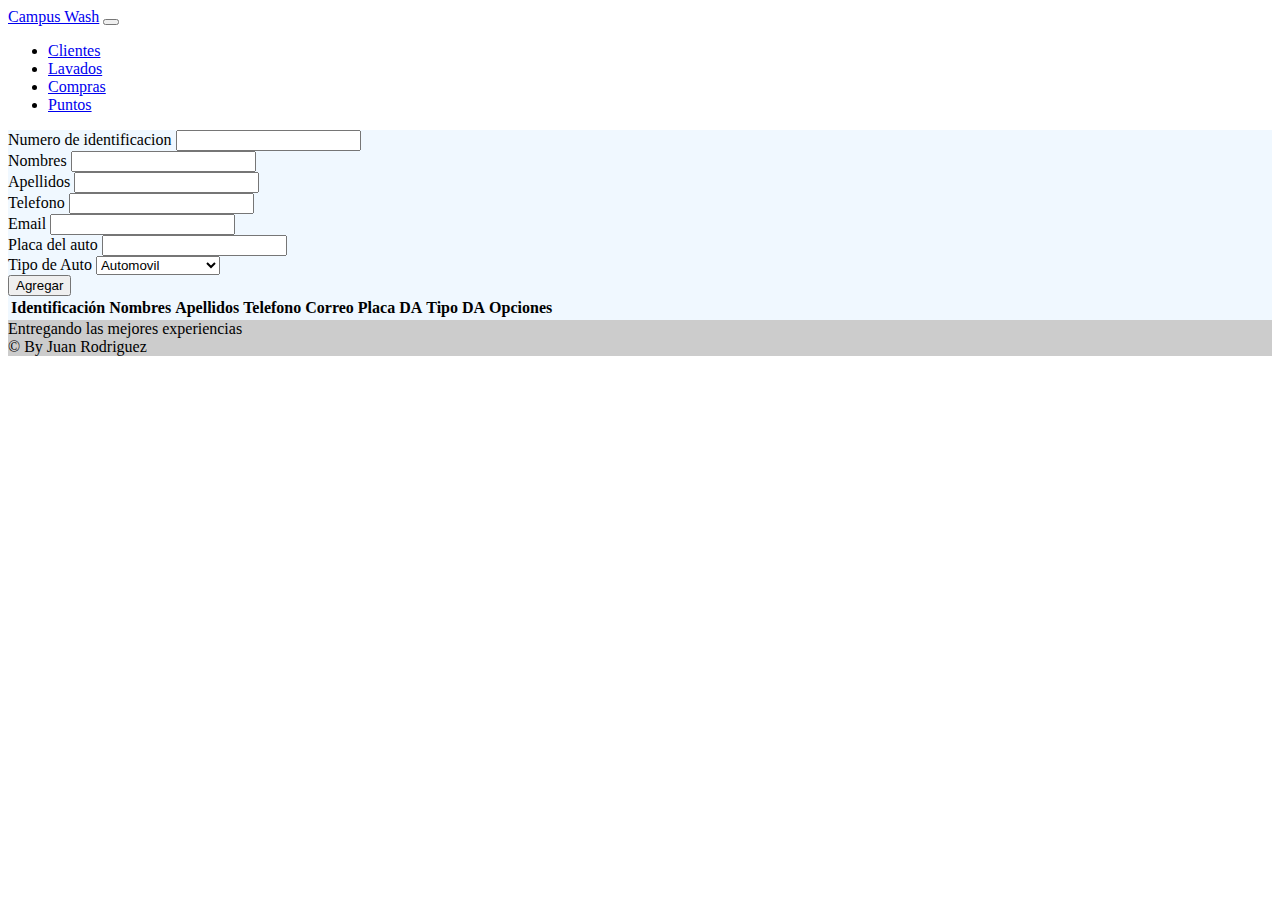
<file: clientes.html>
<!DOCTYPE html>
<html lang="en">
<head>
    <meta charset="UTF-8">
    <meta name="viewport" content="width=device-width, initial-scale=1.0">
    <title>Clientes</title>
    <link href="https://cdn.jsdelivr.net/npm/bootstrap@5.3.0/dist/css/bootstrap.min.css" rel="stylesheet" integrity="sha384-9ndCyUaIbzAi2FUVXJi0CjmCapSmO7SnpJef0486qhLnuZ2cdeRhO02iuK6FUUVM" crossorigin="anonymous">
    <link rel="stylesheet" href="./css/clientes.css">
</head>
<body id="bodi-clientes">
    <header>
        <nav class="navbar bg-dark border-bottom border-bottom-dark navbar-expand-lg bg-body-tertiary" data-bs-theme="dark">
            <div class="container-fluid">
              <a class="navbar-brand" href="index.html">Campus Wash</a>
              <button class="navbar-toggler" type="button" data-bs-toggle="collapse" data-bs-target="#navbarNav" aria-controls="navbarNav" aria-expanded="false" aria-label="Toggle navigation">
                <span class="navbar-toggler-icon"></span>
              </button>
              <div class="collapse navbar-collapse justify-content-end" id="navbarNav">
                <ul class="navbar-nav">
                  <li class="nav-item">
                    <a class="nav-link" href="clientes.html">Clientes</a>
                  </li>
                  <li class="nav-item">
                    <a class="nav-link" href="lavado.html">Lavados</a>
                  </li>
                  <li class="nav-item">
                    <a class="nav-link" href="compras.html">Compras</a>
                  </li>
                  <li class="nav-item">
                    <a class="nav-link" href="puntos.html">Puntos</a>
                  </li>
                </ul>
              </div>
            </div>
          </nav>
    </header>
    
    <main class="container mt-5" id="main-clientes">
        <section class="row">
            <div class="col col-md-4 formulario">
                <form  id="form-anadir">
                    <div class="col-md-12">
                      <label for="identificacion" class="form-label">Numero de identificacion</label>
                      <input type="number" class="form-control" id="identificacion">
                    </div>
                    <div class="mt-2 col-md-12">
                      <label for="nombres" class="form-label">Nombres</label>
                      <input type="text" class="form-control" id="nombres">
                    </div>
                    <div class="mt-2 col-12">
                      <label for="apellidos" class="form-label">Apellidos</label>
                      <input type="text" class="form-control" id="apellidos">
                    </div>
                    <div class="mt-2 col-12">
                      <label for="telefono" class="form-label">Telefono</label>
                      <input type="number" class="form-control" id="telefono">
                    </div>
                    <div class="mt-2 col-12">
                        <label for="email" class="form-label">Email</label>
                        <input type="text" class="form-control" id="email">
                    </div>
                    <div class="mt-2 col-12">
                        <label for="telefono" class="form-label">Placa del auto</label>
                        <input type="text" class="form-control" id="placa">
                    </div>
                    <div class="mt-2 col-12">
                        <label for="telefono" class="form-label">Tipo de Auto</label>
                        <select class="form-select" aria-label="Default select example" id="tipoDA">
                          <option value="Automovil">Automovil</option>
                          <option value="Camioneta">Caminoneta</option>
                          <option value="Autobus">Autobus</option>
                          <option value="Camion de carga">Camion de carga</option>
                        </select>
                    </div>
                    <div class="mt-2 col-12 d-flex justify-content-center">
                      <button type="submit" class="btn btn-primary" id="btn-Add">Agregar</button>
                    </div>
                  </form>
            </div>

        
            <div class="col col-md-8">
                    <div class="table-responsive">
                        <table class="table table-dark table-striped text-center tabla-clientes">
                            <thead>
                            <tr>
                                <th>Identificación</th>
                                <th>Nombres</th>
                                <th>Apellidos</th>
                                <th>Telefono</th>
                                <th>Correo</th>
                                <th>Placa DA</th>
                                <th>Tipo DA</th>
                                <th>Opciones</th>
                            </tr>
                            </thead>
                            <tbody id="tabla-clientes">
                                <tr>
                                    <td>1118528058</td>
                                    <td>Carlos</td>
                                    <td>Santana</td>
                                    <td>3107136352</td>
                                    <td>carlos@carlos.com</td>
                                    <td>07/07/2000</td>
                                    <td>Colombia</td>

                                    <td class="">
                                        <div class="d-flex justify-content-center align-items-center">
                                            <button class="btn btn-primary me-1">
                                                E
                                            </button>
                                            <button class="btn btn-danger">
                                                B
                                            </button>
                                        </div>
                                    </td>

                                </tr>
                            </tbody>
                        </table>
                </div>
            </div>
        </section>

      

    </main>

    <footer class="text-center text-white" data-bs-theme="dark">
      <!-- Copyright -->
      <div class="text-center text-dark p-3" style="background-color: rgba(0, 0, 0, 0.2);">
        Entregando las mejores experiencias <br>
        © By Juan Rodriguez 
      </div>
      <!-- Copyright -->
    </footer>


    <script src="https://cdn.jsdelivr.net/npm/bootstrap@5.3.0/dist/js/bootstrap.bundle.min.js" integrity="sha384-geWF76RCwLtnZ8qwWowPQNguL3RmwHVBC9FhGdlKrxdiJJigb/j/68SIy3Te4Bkz" crossorigin="anonymous"></script>
    <script src="js/clientes.js"></script>
</body>
</html>
</file>
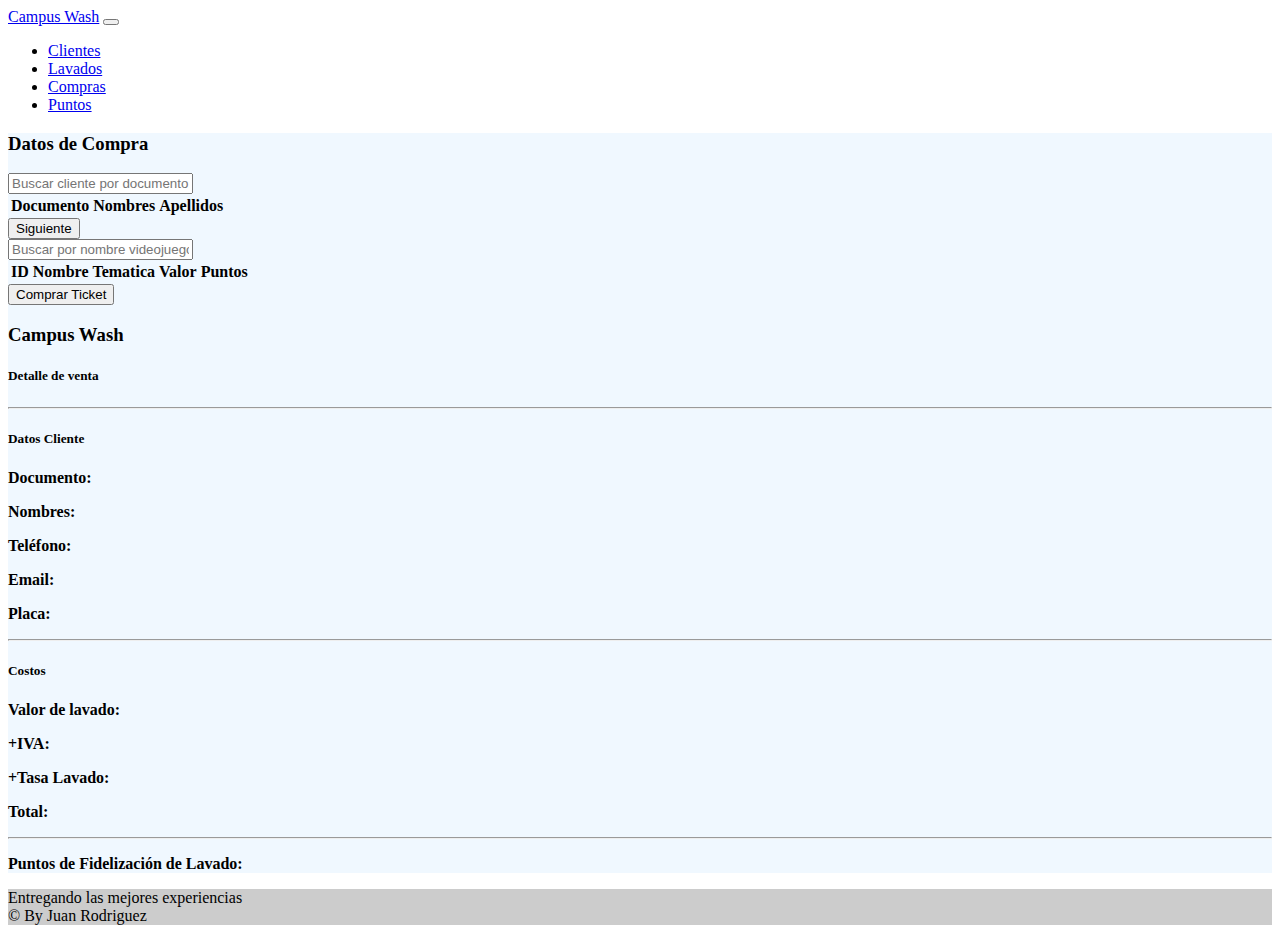
<file: compras.html>
<!DOCTYPE html>
<html lang="en">
<head>
    <meta charset="UTF-8">
    <meta name="viewport" content="width=device-width, initial-scale=1.0">
    <title>Compras</title>
</head>
<body>
    <!DOCTYPE html>
<html lang="en">
<head>
    <meta charset="UTF-8">
    <meta name="viewport" content="width=device-width, initial-scale=1.0">
    <title>Clientes</title>
    <link rel="stylesheet" href="./css/compras.css">
    <link href="https://cdn.jsdelivr.net/npm/bootstrap@5.3.0/dist/css/bootstrap.min.css" rel="stylesheet" integrity="sha384-9ndCyUaIbzAi2FUVXJi0CjmCapSmO7SnpJef0486qhLnuZ2cdeRhO02iuK6FUUVM" crossorigin="anonymous">
</head>
<body>
    <header>
        <nav class="navbar bg-dark border-bottom border-bottom-dark navbar-expand-lg bg-body-tertiary" data-bs-theme="dark">
            <div class="container-fluid">
                <a class="navbar-brand" href="index.html">Campus Wash</a>
                <button class="navbar-toggler" type="button" data-bs-toggle="collapse" data-bs-target="#navbarNav" aria-controls="navbarNav" aria-expanded="false" aria-label="Toggle navigation">
                <span class="navbar-toggler-icon"></span>
                </button>
                <div class="collapse navbar-collapse justify-content-end" id="navbarNav">
                <ul class="navbar-nav">
                    <li class="nav-item">
                    <a class="nav-link" href="clientes.html">Clientes</a>
                    </li>
                    <li class="nav-item">
                    <a class="nav-link" href="lavado.html">Lavados</a>
                    </li>
                    <li class="nav-item">
                    <a class="nav-link" href="compras.html">Compras</a>
                    </li>
                    <li class="nav-item">
                    <a class="nav-link" href="puntos.html">Puntos</a>
                    </li>
                </ul>
                </div>
            </div>
        </nav>
    </header>
    
    <main class="container mt-5" id="main-compras">
        <section class="row">
            <div class="col col-md-8" id="form-tickets">
                <!-- SEARCH -->
                <form action="" class="form-control">

                    <h3 class="text-center mt-2 mb-4">Datos de Compra</h3>

                    <!-- FASE 1 / SELECCION DE CLIENTES -->
                    <div class="container-fluid" id="clientes">
                        <!-- SEARCH -->
                        <div class="input-group mb-3">
                            <input type="text" class="form-control" placeholder="Buscar cliente por documento..." id="buscar-clientes">
                        </div>

                        <!-- TABLE -->
                        <div class="table-responsive">
                            <table class="table table-dark table-striped text-center">
                                <thead>
                                    <tr>
                                        <th>Documento</th>
                                        <th>Nombres</th>
                                        <th>Apellidos</th>
                                    </tr>
                                </thead>
                                <tbody id="tabla-clientes">
                                    <tr>
                                        
                                        <td>1118528058</td>
                                        <td>Carlos</td>
                                        <td>Santana</td>
                                    </tr>
                                </tbody>
                            </table>
                        </div>

                        <div class="d-grid gap-2 mt-4">
                            <button class="btn btn-success disabled" type="button" id="select-cliente">Siguiente</button>
                        </div>

                    </div>
                    

                    <!-- FASE 2 / SELECCION DE LAVADOS -->
                    <div class="container-fluid d-none" id="lavados">
                        <!-- SEARCH -->
                        <div class="input-group mb-3">
                            <input type="text" class="form-control" placeholder="Buscar por nombre videojuego..." id="buscar-lavados">
                        </div>

                        <!-- TABLE -->
                        <div class="table-responsive">
                            <table class="table table-dark table-striped text-center">
                                <thead>
                                    <tr>
                                        <th>ID</th>
                                        <th>Nombre</th>
                                        <th>Tematica</th>
                                        <th>Valor</th>
                                        <th>Puntos</th>
                                    </tr>
                                </thead>
                                <tbody id="tabla-lavados">
                                    <tr>
                                        <td>22555</td>
                                        <td>552000</td>
                                        <td>Bogotá D.C (SKBO)</td>
                                        <td>Medellín (SKMD)</td>
                                        <td>20000</td>
                                    </tr>
                                </tbody>
                            </table>
                        </div>
                        
                        <div class="d-grid gap-2 mt-4">
                            <button class="btn btn-success disabled" type="button" id="comprarTicket">Comprar Ticket</button>
                        </div>
                        
                    </div>
                </form>
            </div>
            
            <div class="col col-md-4">
                <div class="card d-flex flex-direction-column">
                    <h3 class="mt-2 text-center">Campus Wash</h3>
                    <h5 class="text-center">Detalle de venta</h5>
                    <hr class="me-3 ms-3">
                    <h5 class="text-center">Datos Cliente</h5>
                    <div class="card-body" id="clienteDatos">
                        <p><b>Documento:</b> </p>
                        <p><b>Nombres:</b> </p>
                        <p><b>Teléfono:</b> </p>
                        <p><b>Email:</b> </p>
                        <p><b>Placa:</b> </p>
                    </div>
                    <hr class="me-3 ms-3">
                    <h5 class="text-center">Costos</h5>
                    <div class="card-body" id="lavadosDatos">
                        <p><b>Valor de lavado:</b> </p>
                        <p><b>+IVA:</b> </p>
                        <p><b>+Tasa Lavado:</b> </p>
                        <p><b>Total:</b> </p>
                        <hr>
                        <p><b>Puntos de Fidelización de Lavado:</b> </p>
                    </div>
                </div>
            </div>
        </div>
        </section>


    </main>

    <footer class="text-center text-white" data-bs-theme="dark">
        <!-- Copyright -->
        <div class="text-center text-dark p-3" style="background-color: rgba(0, 0, 0, 0.2);">
            Entregando las mejores experiencias <br>
            © By Juan Rodriguez 
        </div>
        <!-- Copyright -->
    </footer>
    <script src="https://cdn.jsdelivr.net/npm/bootstrap@5.3.0/dist/js/bootstrap.bundle.min.js" integrity="sha384-geWF76RCwLtnZ8qwWowPQNguL3RmwHVBC9FhGdlKrxdiJJigb/j/68SIy3Te4Bkz" crossorigin="anonymous"></script>
    <script src="js/compras.js"></script>
</body>
</html>
    
</body>
</html>
</file>
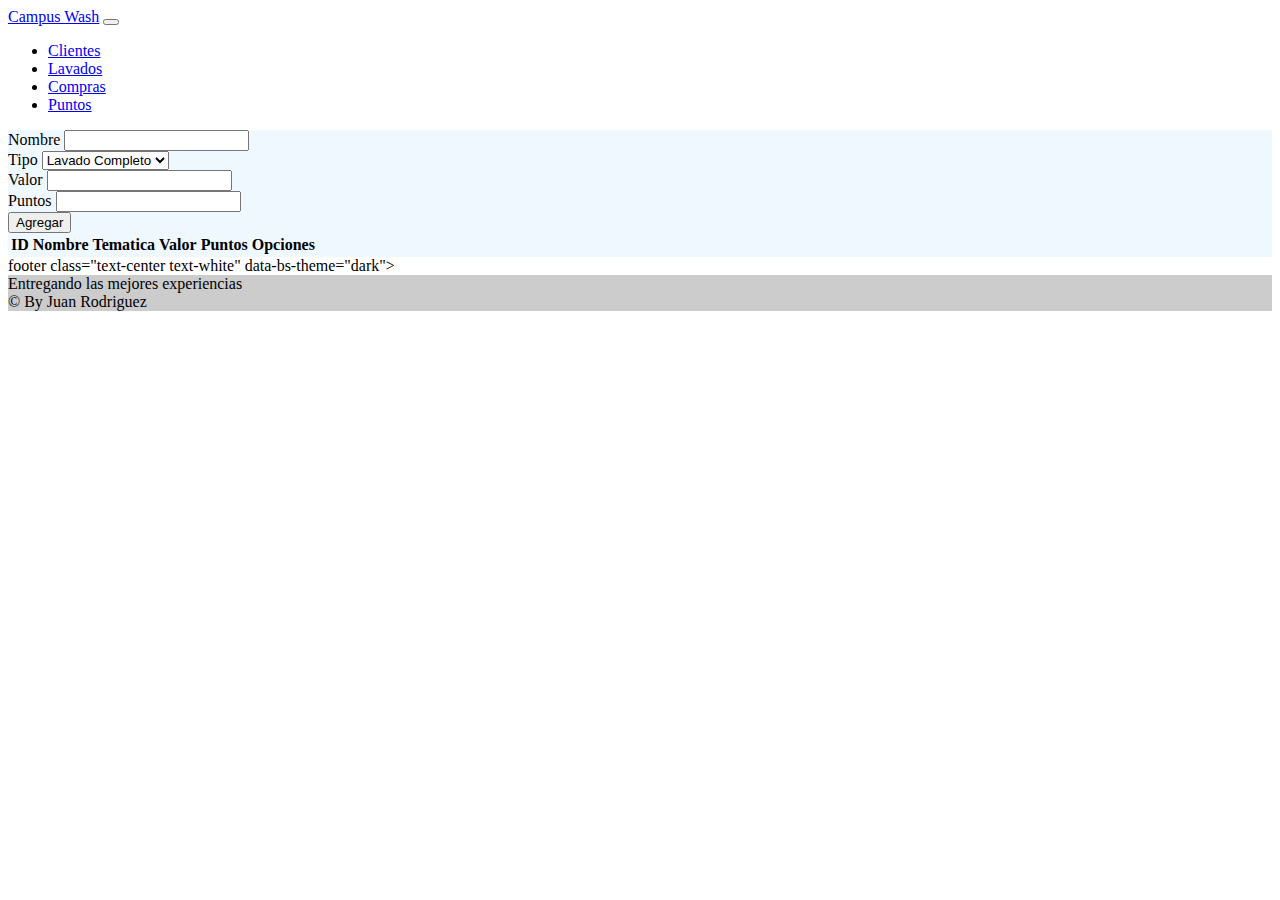
<file: lavado.html>
<!DOCTYPE html>
<html lang="en">
<head>
    <meta charset="UTF-8">
    <meta name="viewport" content="width=device-width, initial-scale=1.0">
    <title>Videojuegos</title>
    <link rel="stylesheet" href="./css/lavado.css">
    <link href="https://cdn.jsdelivr.net/npm/bootstrap@5.3.0/dist/css/bootstrap.min.css" rel="stylesheet" integrity="sha384-9ndCyUaIbzAi2FUVXJi0CjmCapSmO7SnpJef0486qhLnuZ2cdeRhO02iuK6FUUVM" crossorigin="anonymous">
    
</head>
<body id="body-lavado">
    <header>
        <nav class="navbar bg-dark border-bottom border-bottom-dark navbar-expand-lg bg-body-tertiary" data-bs-theme="dark">
            <div class="container-fluid">
              <a class="navbar-brand" href="index.html">Campus Wash</a>
              <button class="navbar-toggler" type="button" data-bs-toggle="collapse" data-bs-target="#navbarNav" aria-controls="navbarNav" aria-expanded="false" aria-label="Toggle navigation">
                <span class="navbar-toggler-icon"></span>
              </button>
              <div class="collapse navbar-collapse justify-content-end" id="navbarNav">
                <ul class="navbar-nav">
                  <li class="nav-item">
                    <a class="nav-link" href="clientes.html">Clientes</a>
                  </li>
                  <li class="nav-item">
                    <a class="nav-link" href="lavado.html">Lavados</a>
                  </li>
                  <li class="nav-item">
                    <a class="nav-link" href="compras.html">Compras</a>
                  </li>
                  <li class="nav-item">
                    <a class="nav-link" href="puntos.html">Puntos</a>
                  </li>
                </ul>
              </div>
            </div>
          </nav>
    </header>
    
    <main class="container mt-5" id="main-lavado">
        <section class="row">
            <div class="col col-md-4 formulario">
                <form  id="form-anadir">
                    <div class="mt-2 col-md-12">
                      <label for="nombres" class="form-label">Nombre</label>
                      <input type="text" class="form-control" id="nombres">
                    </div>
                    <div class="mt-2 col-12">
                      <label for="nombres" class="form-label">Tipo</label>
                      <select class="form-select" aria-label="Default select example" id="tematica">
                        <option value="Completo">Lavado Completo</option>
                        <option value="Interior">Interiores</option>
                        <option value="Encerado">Encerado</option>
                        <option value="Motor">Lavado de motor</option>
                      </select>
                    </div>
                    <div class="mt-2 col-12">
                      <label for="telefono" class="form-label">Valor</label>
                      <input type="number" class="form-control" id="valor">
                    </div>
                    <div class="mt-2 col-12">
                        <label for="telefono" class="form-label">Puntos</label>
                        <input type="number" class="form-control" id="puntos">
                      </div>
                    <div class="mt-2 col-12 d-flex justify-content-center">
                      <button type="submit" class="btn btn-primary" id="btn-Add">Agregar</button>
                    </div>
                  </form>
            </div>

        
            <div class="col col-md-8">
                    <div class="table-responsive">
                        <table class="table table-dark table-striped text-center tabla-clientes">
                            <thead>
                            <tr>
                                <th>ID</th>
                                <th>Nombre</th>
                                <th>Tematica</th>
                                <th>Valor</th>
                                <th>Puntos</th>
                                <th>Opciones</th>
                            </tr>
                            </thead>
                            <tbody id="tabla-vid">
                            </tbody>
                        </table>
                </div>
            </div>
        </section>

      

    </main>

    footer class="text-center text-white" data-bs-theme="dark">
        <!-- Copyright -->
        <div class="text-center text-dark p-3" style="background-color: rgba(0, 0, 0, 0.2);">
            Entregando las mejores experiencias <br>
            © By Juan Rodriguez 
        </div>
        <!-- Copyright -->
    </footer>
    <script src="https://cdn.jsdelivr.net/npm/bootstrap@5.3.0/dist/js/bootstrap.bundle.min.js" integrity="sha384-geWF76RCwLtnZ8qwWowPQNguL3RmwHVBC9FhGdlKrxdiJJigb/j/68SIy3Te4Bkz" crossorigin="anonymous"></script>
    <script src="js/lavado.js"></script>
</body>
</html>
</file>
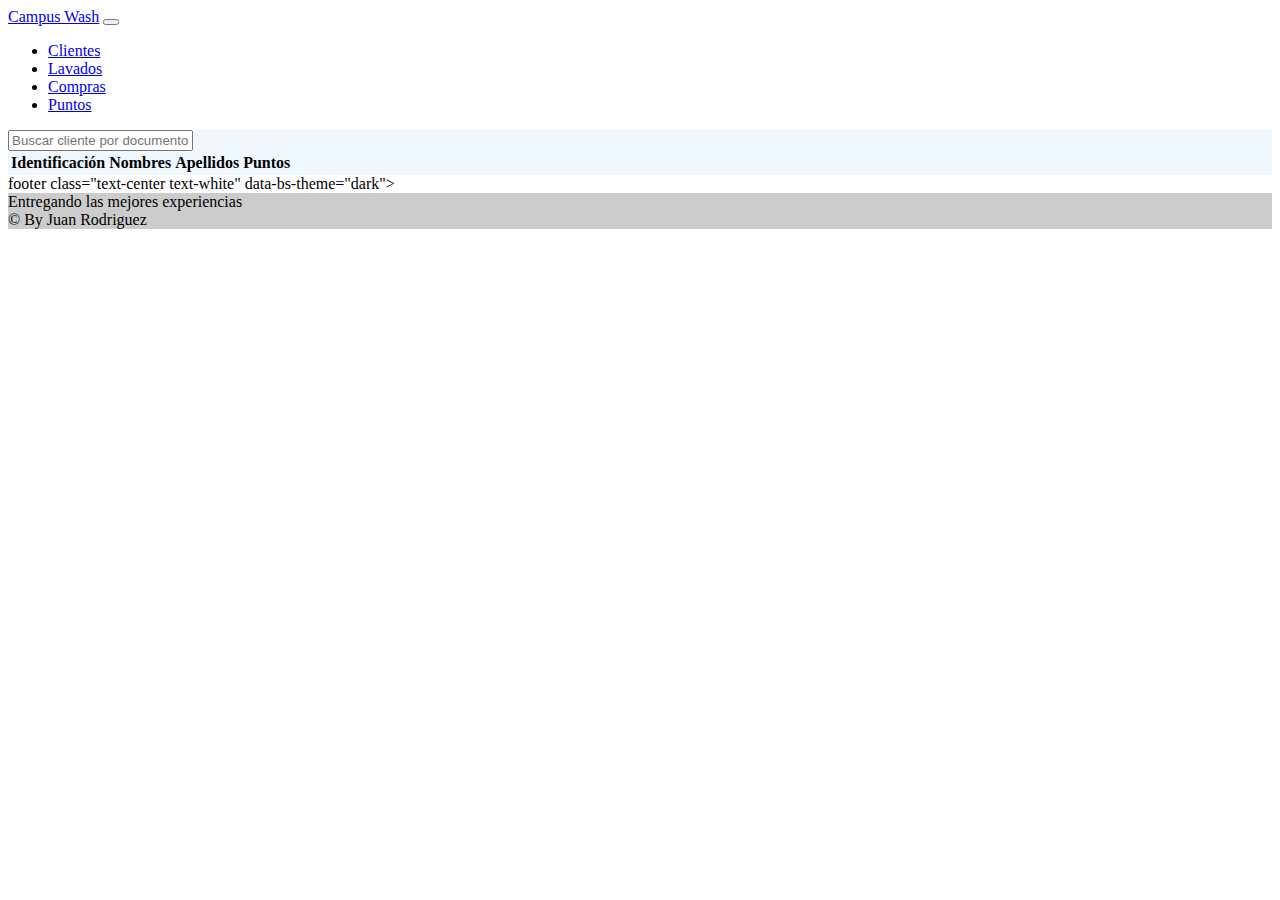
<file: puntos.html>
<!DOCTYPE html>
<html lang="en">
<head>
    <meta charset="UTF-8">
    <meta name="viewport" content="width=device-width, initial-scale=1.0">
    <title>Puntos</title>
    <link rel="stylesheet" href="./css/puntos.css">
    <link href="https://cdn.jsdelivr.net/npm/bootstrap@5.3.0/dist/css/bootstrap.min.css" rel="stylesheet" integrity="sha384-9ndCyUaIbzAi2FUVXJi0CjmCapSmO7SnpJef0486qhLnuZ2cdeRhO02iuK6FUUVM" crossorigin="anonymous">
    <link rel="stylesheet" href="css/clientes.css">
</head>
<body>
    <header>
        <nav class="navbar bg-dark border-bottom border-bottom-dark navbar-expand-lg bg-body-tertiary" data-bs-theme="dark">
            <div class="container-fluid">
              <a class="navbar-brand" href="index.html">Campus Wash</a>
              <button class="navbar-toggler" type="button" data-bs-toggle="collapse" data-bs-target="#navbarNav" aria-controls="navbarNav" aria-expanded="false" aria-label="Toggle navigation">
                <span class="navbar-toggler-icon"></span>
              </button>
              <div class="collapse navbar-collapse justify-content-end" id="navbarNav">
                <ul class="navbar-nav">
                  <li class="nav-item">
                    <a class="nav-link" href="clientes.html">Clientes</a>
                  </li>
                  <li class="nav-item">
                    <a class="nav-link" href="lavado.html">Lavados</a>
                  </li>
                  <li class="nav-item">
                    <a class="nav-link" href="compras.html">Compras</a>
                  </li>
                  <li class="nav-item">
                    <a class="nav-link" href="puntos.html">Puntos</a>
                  </li>
                </ul>
              </div>
            </div>
          </nav>
    </header>
    
    <main class="container mt-5" id="main-puntos">
        <section class="row">

        
            <div class="col col-md-12">
                <div class="input-group mb-3">
                    <input type="text" class="form-control" placeholder="Buscar cliente por documento..." id="buscar-clientes">
                </div>
                    <div class="table-responsive">
                        <table class="table table-dark table-striped text-center tabla-clientes">
                            <thead>
                            <tr>
                                <th>Identificación</th>
                                <th>Nombres</th>
                                <th>Apellidos</th>
                                <th>Puntos</th>
                            </tr>
                            </thead>
                            <tbody id="tabla-clientes">
                                <tr>
                                    <td>1118528058</td>
                                    <td>Carlos</td>
                                    <td>Santana</td>
                                    <td>3107136352</td>
                                    <td>carlos@carlos.com</td>
                                    <td>07/07/2000</td>
                                    <td>Colombia</td>

                                    <td class="">
                                        <div class="d-flex justify-content-center align-items-center">
                                            <button class="btn btn-primary me-1">
                                                E
                                            </button>
                                            <button class="btn btn-danger">
                                                D
                                            </button>
                                        </div>
                                    </td>

                                </tr>
                            </tbody>
                        </table>
                </div>
            </div>
        </section>

      

    </main>

    footer class="text-center text-white" data-bs-theme="dark">
        <!-- Copyright -->
        <div class="text-center text-dark p-3" style="background-color: rgba(0, 0, 0, 0.2);">
            Entregando las mejores experiencias <br>
            © By Juan Rodriguez 
        </div>
        <!-- Copyright -->
    </footer>
    <script src="https://cdn.jsdelivr.net/npm/bootstrap@5.3.0/dist/js/bootstrap.bundle.min.js" integrity="sha384-geWF76RCwLtnZ8qwWowPQNguL3RmwHVBC9FhGdlKrxdiJJigb/j/68SIy3Te4Bkz" crossorigin="anonymous"></script>
    <script src="js/puntos.js"></script>
</body>
</html>
</file>
<file: css/clientes.css>
#main-clientes{
    background-color: aliceblue;
}

#bodi-clientes{
    background-image: url(https://static.vecteezy.com/system/resources/previews/006/446/595/non_2x/realistic-shiny-water-soap-bubbles-background-vector.jpg);
}
</file>
<file: css/compras.css>
#main-compras{
    background-color: aliceblue;
}
body{
    background-image: url(https://static.vecteezy.com/system/resources/previews/006/446/595/non_2x/realistic-shiny-water-soap-bubbles-background-vector.jpg);

}
</file>
<file: css/lavado.css>
#main-lavado{
    background-color: aliceblue;
}

#body-lavado{
    background-image: url(https://d3nqlc6zkdn9bc.cloudfront.net/wp-content/uploads/2023/01/19081618/evita-usar-estas-sustancias-al-momento-de-lavar-tu-carro.jpg);

    
}
</file>
<file: css/puntos.css>
#main-puntos{
    background-color: aliceblue;
}
body{
    background-image: url(https://static.vecteezy.com/system/resources/previews/006/446/595/non_2x/realistic-shiny-water-soap-bubbles-background-vector.jpg);

}
</file>
